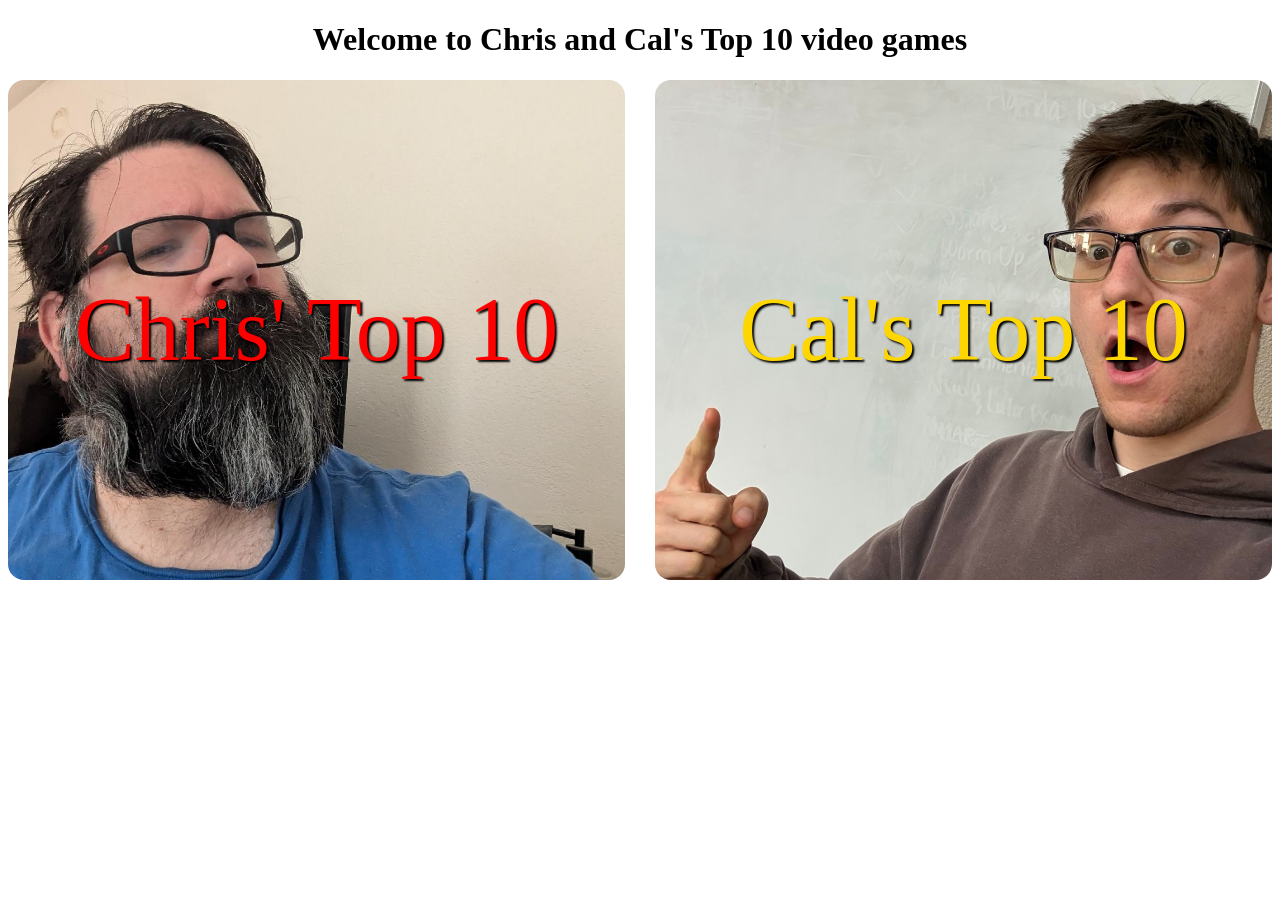
<file: index.html>
<!DOCTYPE html>
<html lang="en">
<head>
    <meta charset="UTF-8">
    <meta name="viewport" content="width=device-width, initial-scale=1.0">
    <title>Top10</title>
    <link rel="stylesheet" href="homePage.css">
</head>
<body>
    <header>
        <h1>Welcome to Chris and Cal's Top 10 video games</h1>
       
        <nav>
            <div id="navigation">
           <div class="navi bigchris"> <a href="pages/chris.html" class="navLink chrisLink">Chris' Top 10</a></div>
            <div class="navi bigcal"> <a href="pages/cal.html" class="navLink calLink">Cal's Top 10</a></div>
            <!-- <div class="navi"> <a href="index.html" class="navLink">Home</a></div> -->
        </div>
        </nav>
        
        
        
    </header>
    
</body>
</html>
</file>
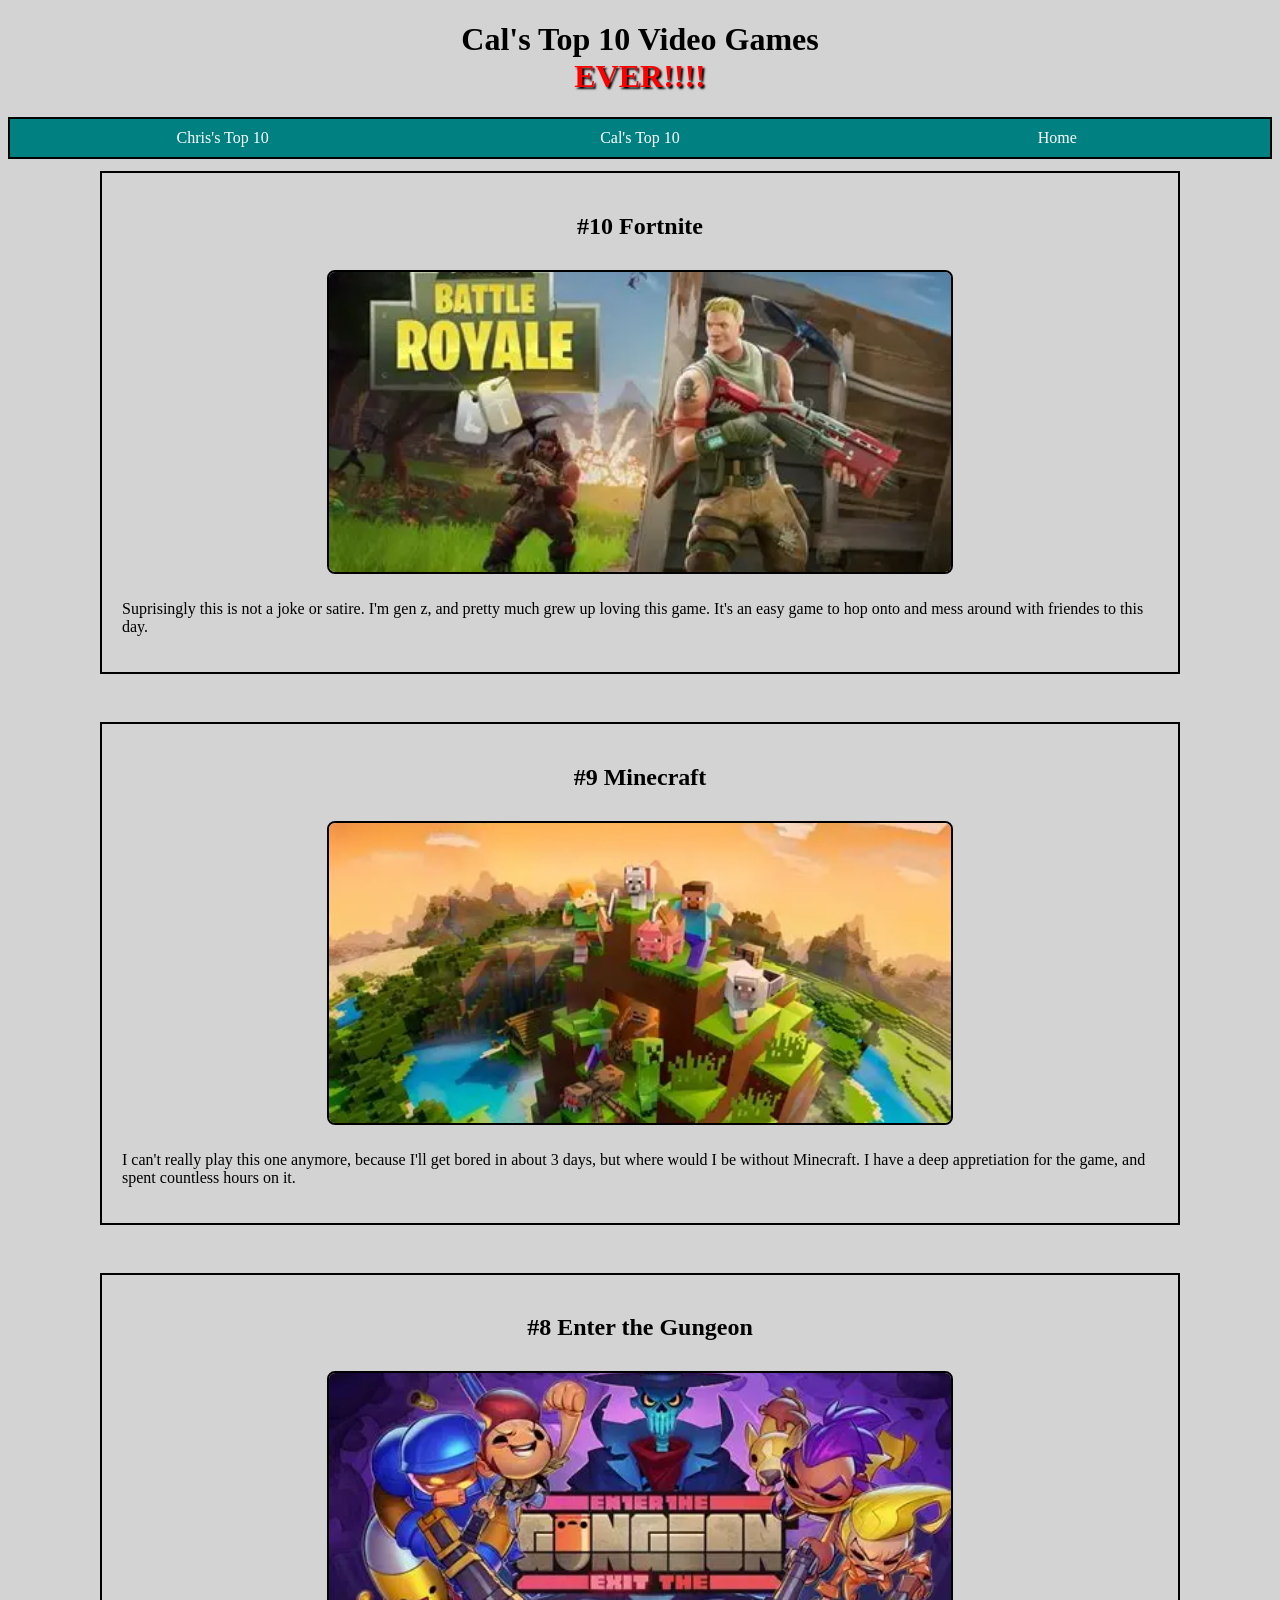
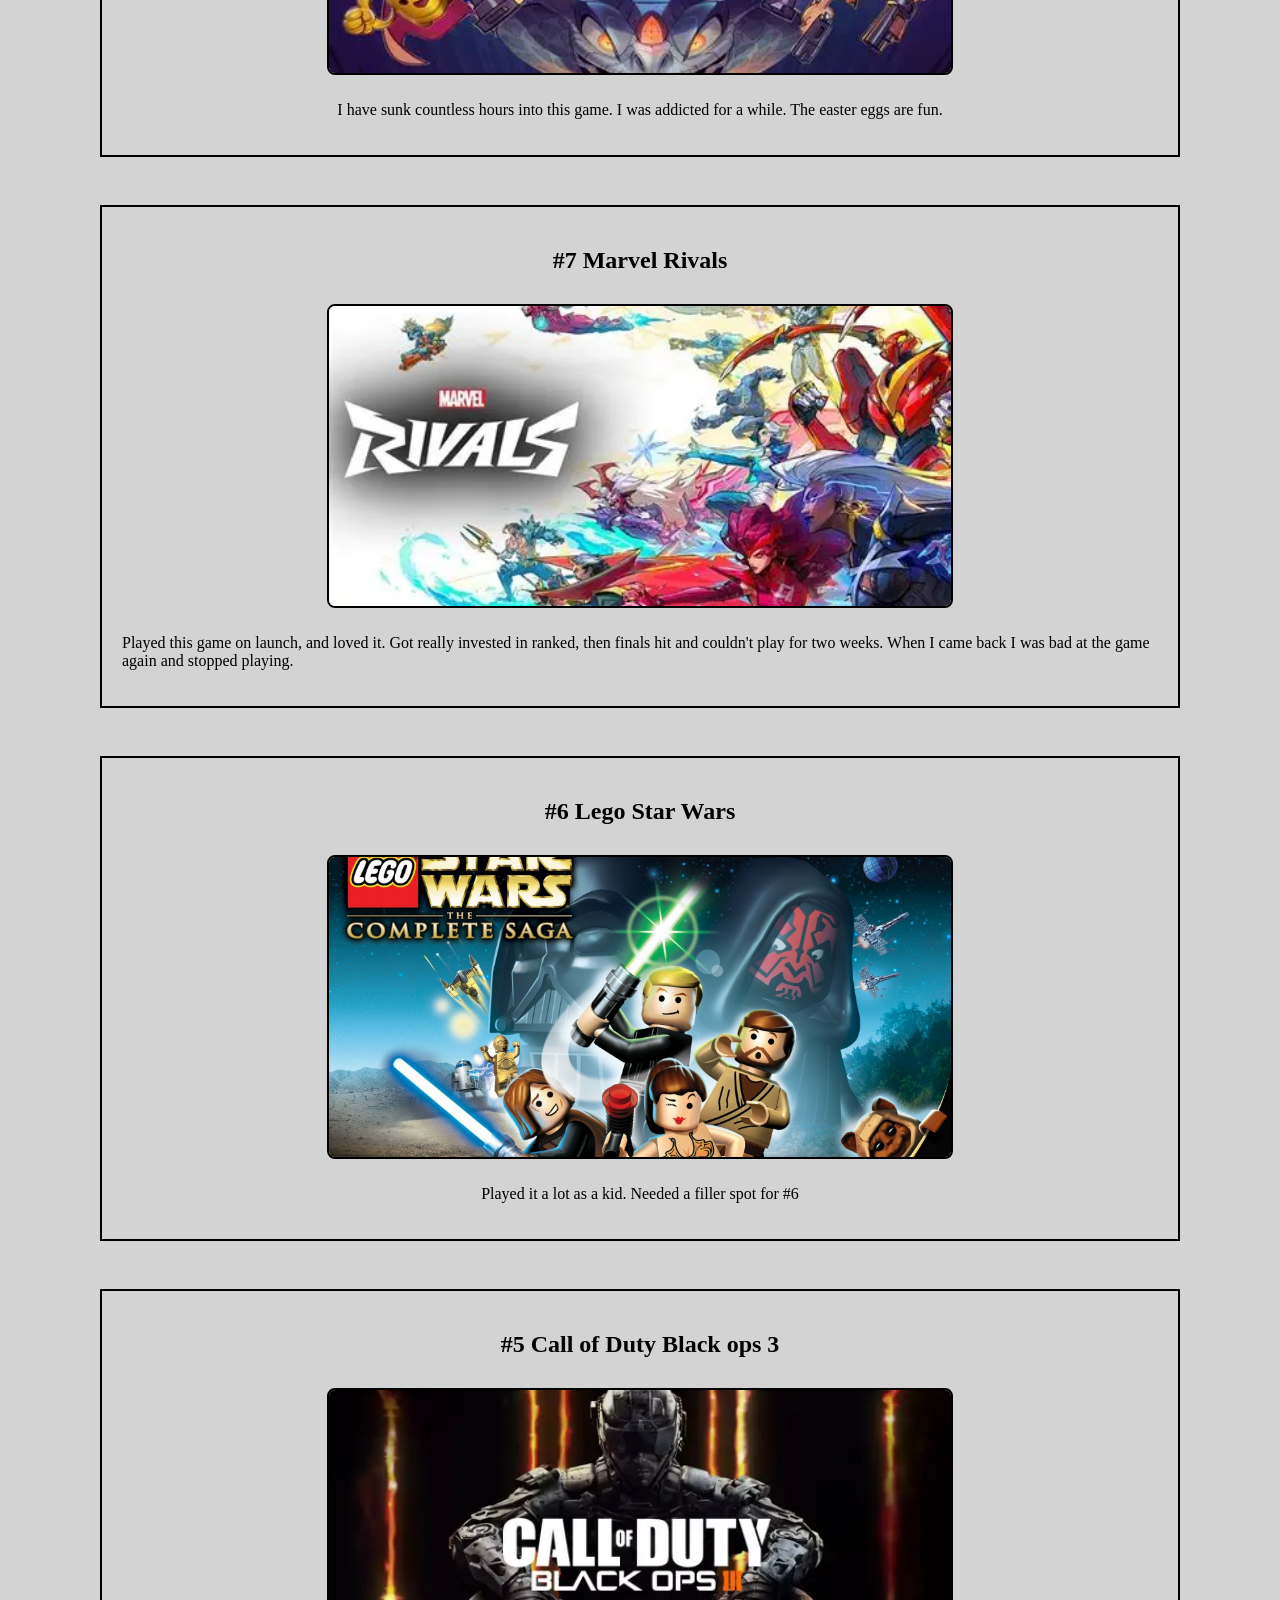
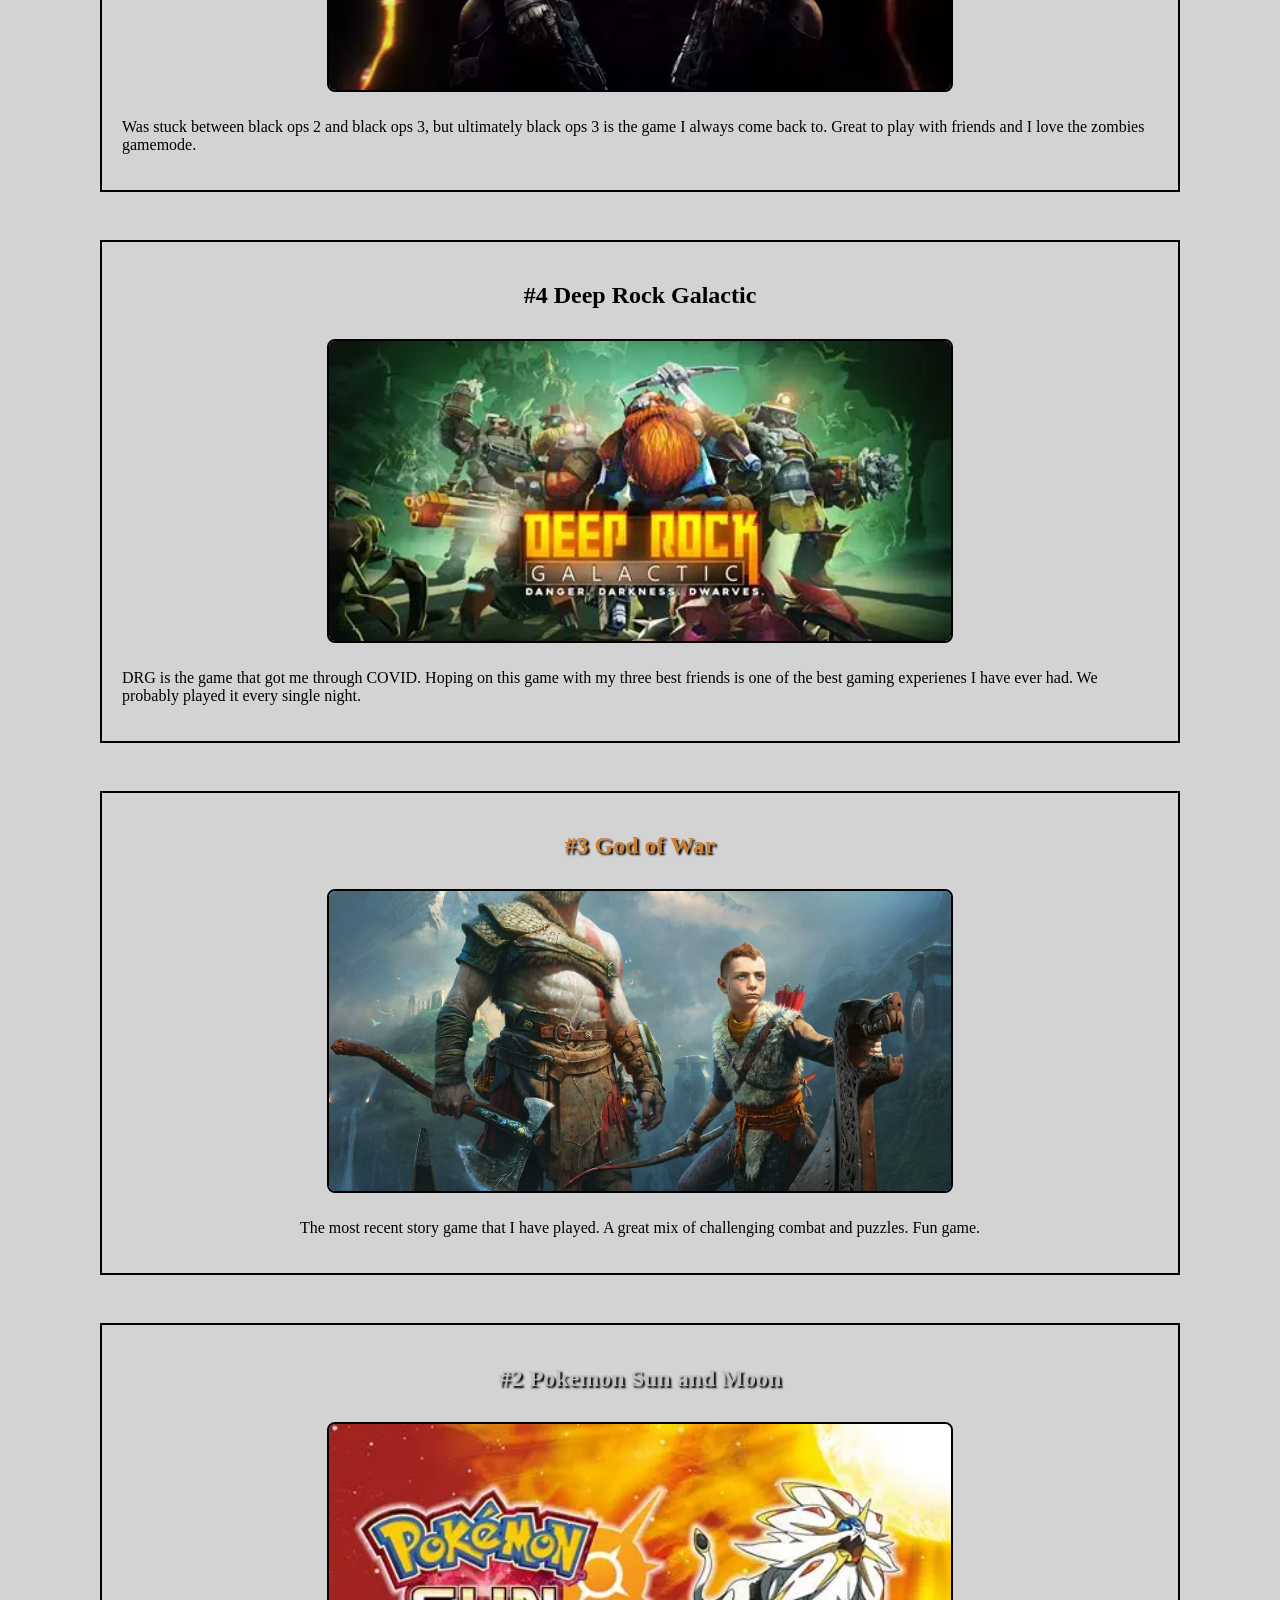
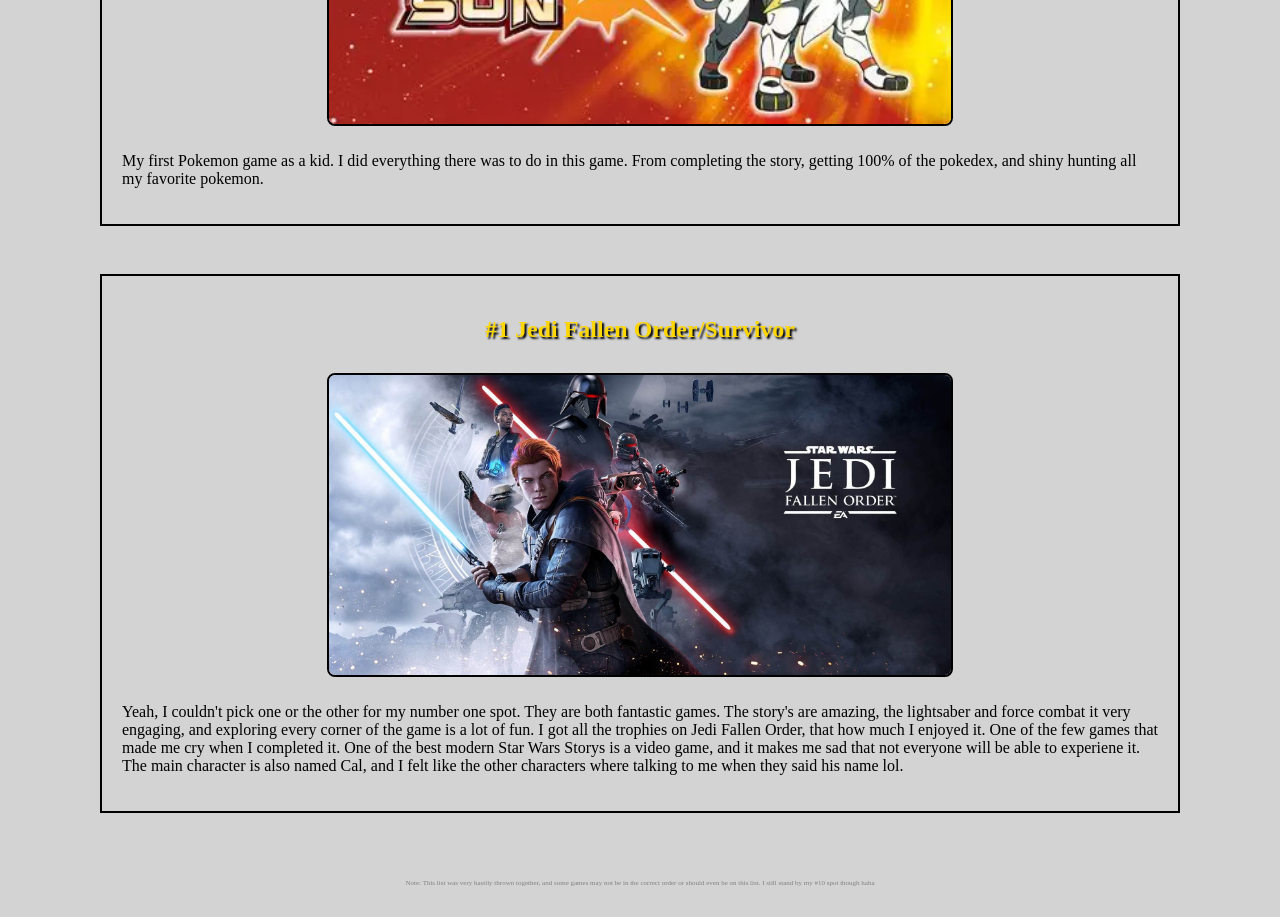
<file: pages/cal.html>
<!DOCTYPE html>
<html lang="en">

<head>
    <meta charset="UTF-8">
    <meta name="viewport" content="width=device-width, initial-scale=1.0">
    <title>CalsTop10</title>
    <link rel="stylesheet" href="../calStyle.css">
</head>

<body>
    <header>
        <h1>Cal's Top 10 Video Games <div id="ever">EVER!!!!</div>
        </h1>
        <div id="navigation">
            <nav>
                <div class="divGrid">
                    <a href="chris.html" class="navLink">Chris's Top 10</a>
                    <a href="cal.html" class="navLink">Cal's Top 10</a>
                    <a href="../index.html" class="navLink">Home</a>
                </div>
            </nav>
        </div>
    </header>
    <main>
        <div class="allTen">
            <div class="card">
                <h2>#10 Fortnite</span></h2>
                <img src="../assets/fortnite.png" alt="Fortnite" class="card-img">
                <p>Suprisingly this is not a joke or satire. I'm gen z, and pretty much grew up loving this game. It's
                    an
                    easy game to hop onto and mess around with friendes to this day.</p>
            </div>
            <div class="card">
                <h2>#9 Minecraft</h2>
                <img src="../assets/minecraft.png" alt="Minecraft" class="card-img">
                <p>I can't really play this one anymore, because I'll get bored in about 3 days, but where would I be
                    without Minecraft. I have a deep appretiation for the game, and spent countless hours on it.</p>
            </div>
            <div class="card">
                <h2>#8 Enter the Gungeon</h2>
                <img src="../assets/gungeon.png" alt="Enter the Gungeon" class="card-img">
                <p>I have sunk countless hours into this game. I was addicted for a while. The easter eggs are fun.</p>
            </div>
            <div class="card">
                <h2>#7 Marvel Rivals</h2>
                <img src="../assets/rivals.png" alt="Marvel Rivals" class="card-img">
                <p>Played this game on launch, and loved it. Got really invested in ranked, then finals hit and couldn't
                    play for two weeks. When I came back I was bad at the game again and stopped playing.</p>
            </div>
            <div class="card">
                <h2>#6 Lego Star Wars</h2>
                <img src="../assets/lego.png" alt="Lego Star Wars" class="card-img">
                <p>Played it a lot as a kid. Needed a filler spot for #6</p>
            </div>
            <div class="card">
                <h2>#5 Call of Duty Black ops 3 </h2>
                <img src="../assets/cod.png" alt="Call of Duty Black ops 3" class="card-img">
                <p>Was stuck between black ops 2 and black ops 3, but ultimately black ops 3 is the game I always come
                    back
                    to. Great to play with friends and I love the zombies gamemode.</p>
            </div>
            <div class="card">
                <h2>#4 Deep Rock Galactic</h2>
                <img src="../assets/deeprock.png" alt="Deep Rock Galactic" class="card-img">
                <p>DRG is the game that got me through COVID. Hoping on this game with my three best friends is one of
                    the
                    best gaming experienes I have ever had. We probably played it every single night. </p>
            </div>
            <div class="card">
                <h2 id="three">#3 God of War</h2>
                <img src="../assets/godofwar.png" alt="God of War" class="card-img">
                <p> The most recent story game that I have played. A great mix of challenging combat and puzzles. Fun
                    game.</p>
            </div>
            <div class="card">
                <h2 id="two">#2 Pokemon Sun and Moon</h2>
                <img src="../assets/pokemon.png" alt="Pokemon Sun and Moon" class="card-img">
                <p>My first Pokemon game as a kid. I did everything there was to do in this game. From completing the
                    story, getting 100% of the pokedex, and shiny hunting all my favorite pokemon.</p>
            </div>
            <div class="card">
                <h2 id="one">#1 Jedi Fallen Order/Survivor</h2>
                <img src="../assets/jedi.png" alt="Jedi Fallen Order/Survivor" class="card-img">
                <p>Yeah, I couldn't pick one or the other for my number one spot. They are both fantastic games. The
                    story's are amazing, the lightsaber and force combat it very engaging, and exploring every corner of
                    the game is a lot of fun. I got all the trophies on Jedi Fallen Order, that how much I enjoyed it.
                    One of the few games that made me cry when I completed it. One of the best modern Star Wars Storys
                    is a video game, and it makes me sad that not everyone will be able to experiene it. The main
                    character is also named Cal, and I felt like the other characters where talking to me when they said
                    his name lol.</p>
            </div>

            <footer >
                <p>Note: This list was very hastily thrown together, and some games may not be in the correct order or
                    should
                    even be on this list. I still stand by my #10 spot though haha</p>
            </footer>
        </div>
    </main>

</body>

</html>
</file>
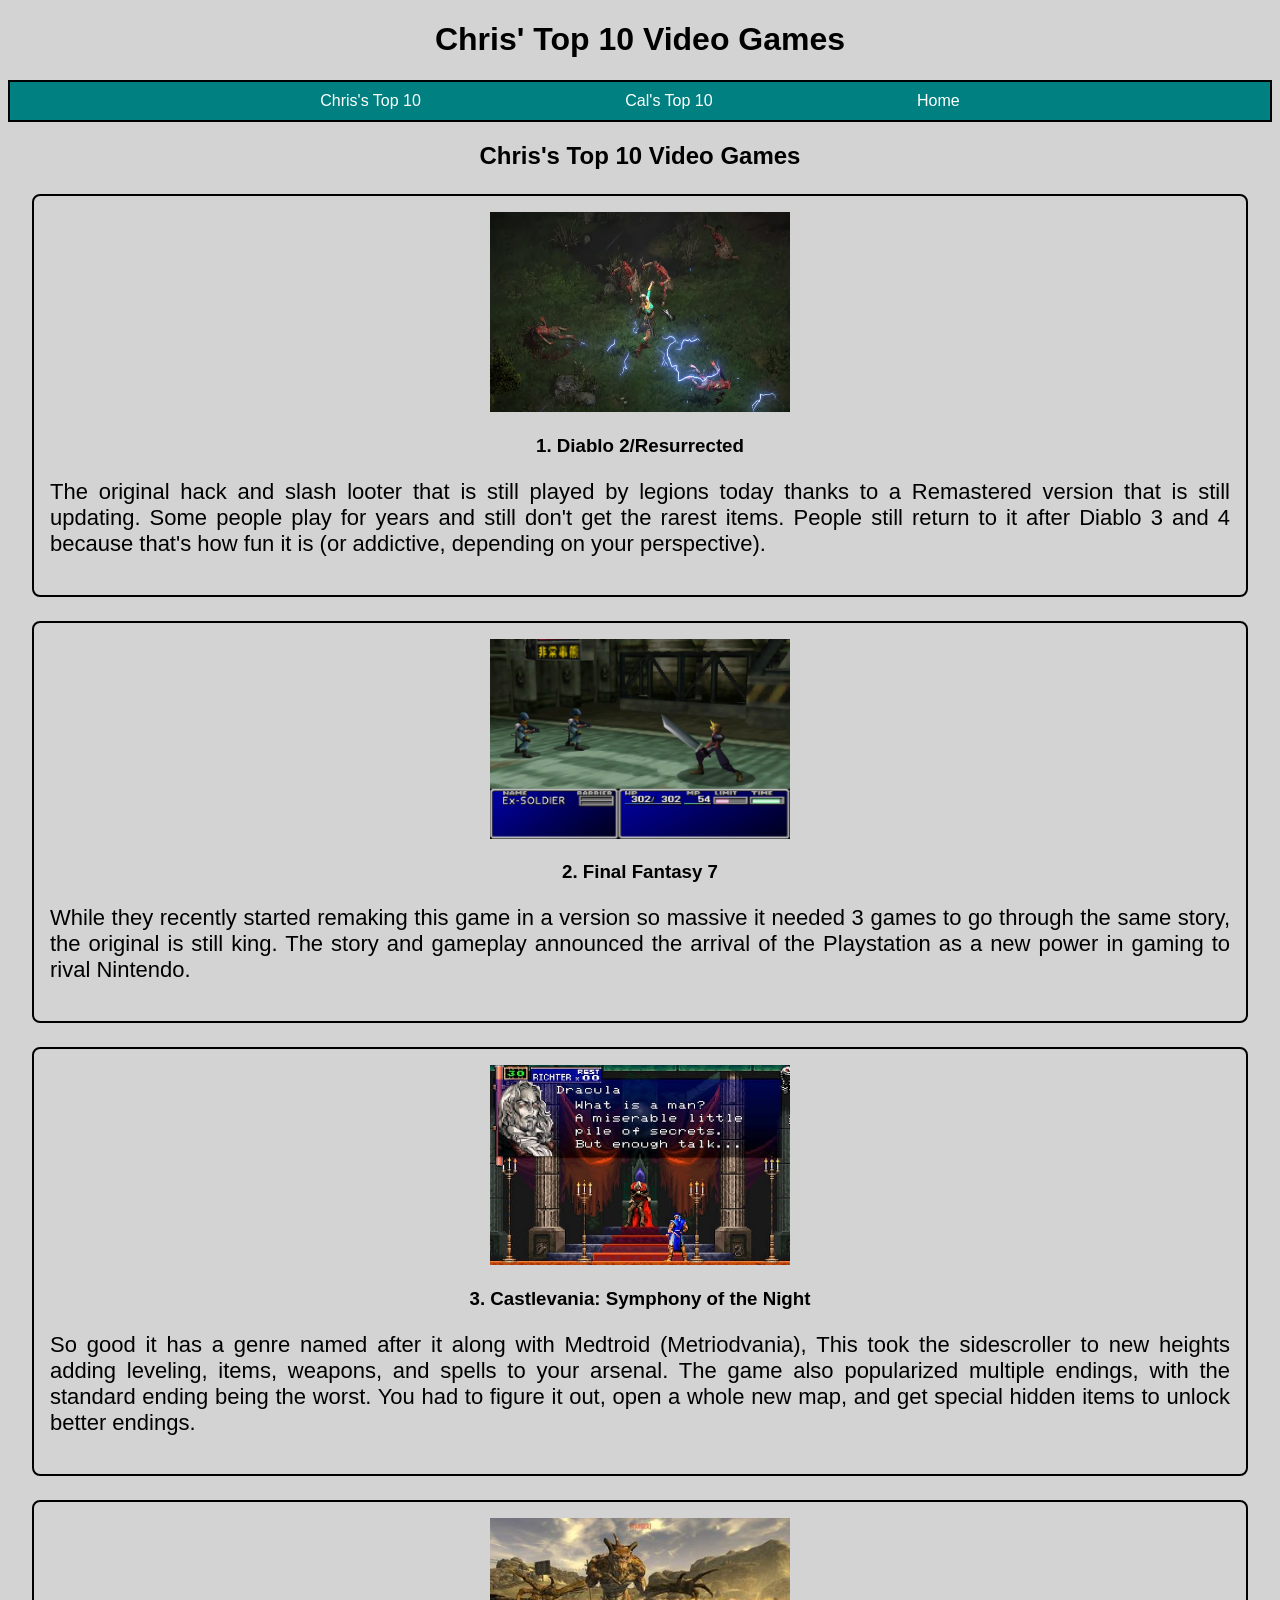
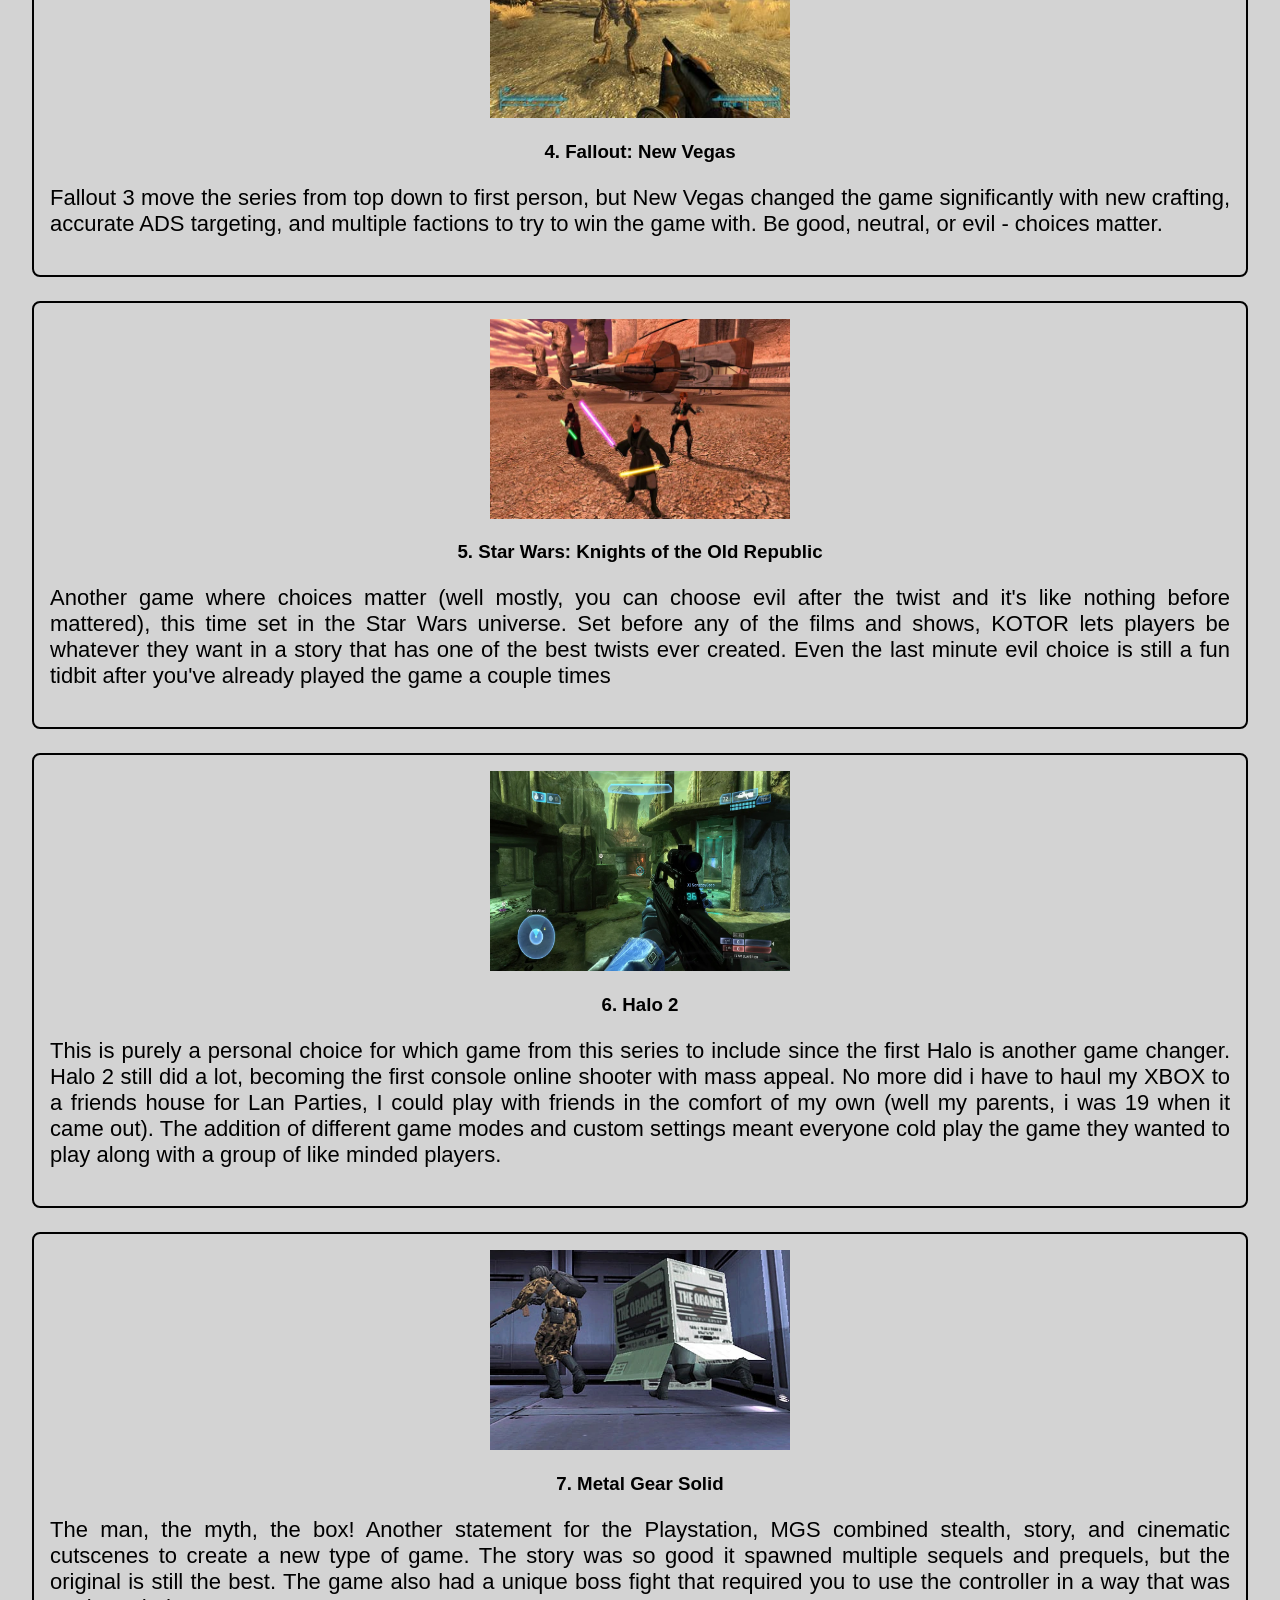
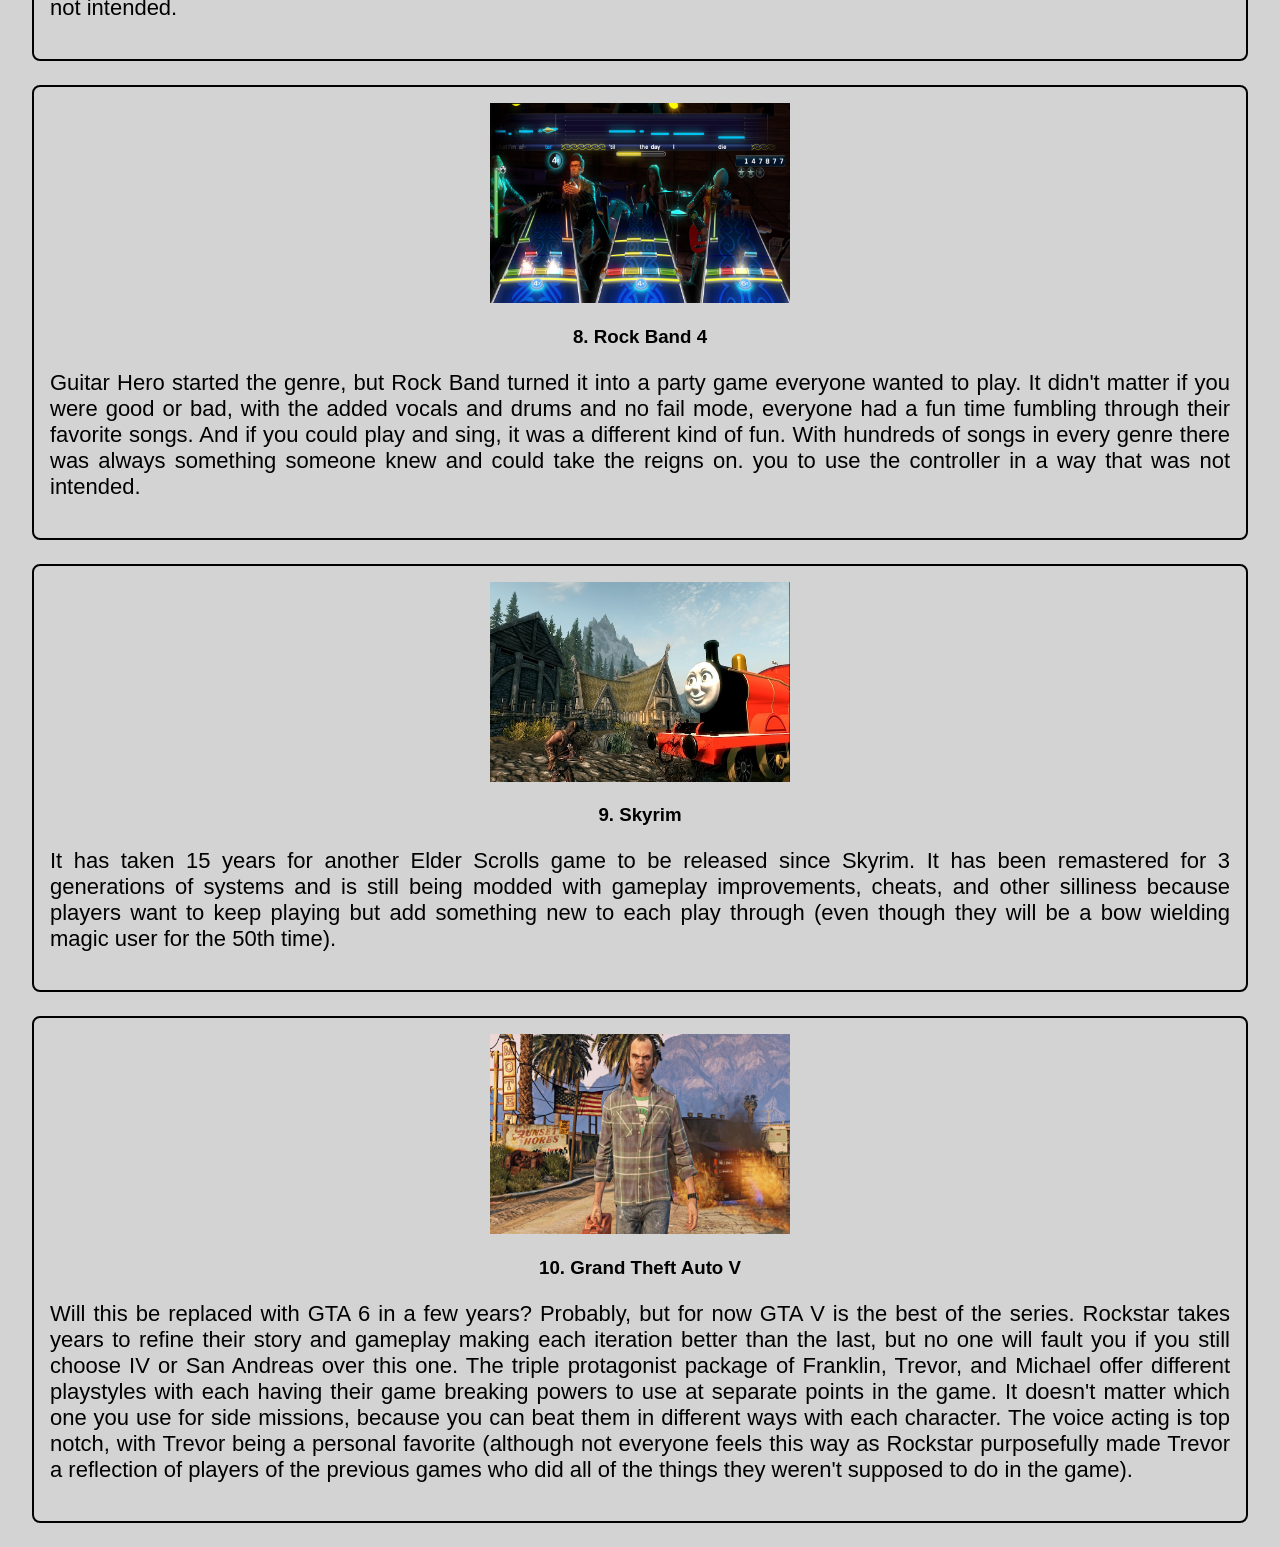
<file: pages/chris.html>
<!doctype html>
<html lang="en">
  <head>
    <meta charset="UTF-8" />
    <meta name="viewport" content="width=device-width, initial-scale=1.0" />
    <title>Chris' Top 10</title>
    <link rel="stylesheet" href="../ChrisStyles/chrisstyles.css" />
  </head>
  <body>
    <header>
      <h1>Chris' Top 10 Video Games</h1>
      <div id="navigation">
        <nav>
          <a href="chris.html" class="navLink">Chris's Top 10</a>
          <a href="cal.html" class="navLink">Cal's Top 10</a>
          <a href="../index.html" class="navLink">Home</a>
        </nav>
      </div>
    </header>

    <main>
      <h2>Chris's Top 10 Video Games</h2>

      <div class="card">
        <img
          src="../ChrisAssets/d2.png"
          alt="screenshot of Diablo 2 gameplay featuring the Sorceress"
          width="300"
          height="200"
        />
        <h3>1. Diablo 2/Resurrected</h3>
        <p>
          The original hack and slash looter that is still played by legions
          today thanks to a Remastered version that is still updating. Some
          people play for years and still don't get the rarest items. People
          still return to it after Diablo 3 and 4 because that's how fun it is
          (or addictive, depending on your perspective).
        </p>
      </div>

      <div class="card">
        <img
          src="../ChrisAssets/ff7.png"
          alt="screenshot of Final Fantasy 7 gameplay fight with Cloud"
          width="300"
          height="200"
        />
        <h3>2. Final Fantasy 7</h3>
        <p>
          While they recently started remaking this game in a version so massive
          it needed 3 games to go through the same story, the original is still
          king. The story and gameplay announced the arrival of the Playstation
          as a new power in gaming to rival Nintendo.
        </p>
      </div>
      <div class="card">
        <img
          src="../ChrisAssets/sotn.jpg"
          alt="screenshot of Castlevania: Symphony of the Night's famous Dracula dialogue"
          width="300"
          height="200"
        />
        <h3>3. Castlevania: Symphony of the Night</h3>
        <p>
          So good it has a genre named after it along with Medtroid
          (Metriodvania), This took the sidescroller to new heights adding
          leveling, items, weapons, and spells to your arsenal. The game also
          popularized multiple endings, with the standard ending being the
          worst. You had to figure it out, open a whole new map, and get special
          hidden items to unlock better endings.
        </p>
      </div>
      <div class="card">
        <img
          src="../ChrisAssets/fnv.jpg"
          alt="screenshot of Fallout: New Vegas gameplay of a Deathclaw charging the player"
          width="300"
          height="200"
        />
        <h3>4. Fallout: New Vegas</h3>
        <p>
          Fallout 3 move the series from top down to first person, but New Vegas
          changed the game significantly with new crafting, accurate ADS
          targeting, and multiple factions to try to win the game with. Be good,
          neutral, or evil - choices matter.
        </p>
      </div>
      <div class="card">
        <img
          src="../ChrisAssets/kotor.png"
          alt="screenshot of Star Wars: Knights of the Old Republic gameplay with the player dual wielding lightsabers"
          width="300"
          height="200"
        />
        <h3>5. Star Wars: Knights of the Old Republic</h3>
        <p>
          Another game where choices matter (well mostly, you can choose evil
          after the twist and it's like nothing before mattered), this time set
          in the Star Wars universe. Set before any of the films and shows,
          KOTOR lets players be whatever they want in a story that has one of
          the best twists ever created. Even the last minute evil choice is
          still a fun tidbit after you've already played the game a couple times
        </p>
      </div>

      <div class="card">
        <img
          src="../ChrisAssets/halo2.png"
          alt="screenshot of Halo 2 multiplayer gameplay"
          width="300"
          height="200"
        />
        <h3>6. Halo 2</h3>
        <p>
          This is purely a personal choice for which game from this series to
          include since the first Halo is another game changer. Halo 2 still did
          a lot, becoming the first console online shooter with mass appeal. No
          more did i have to haul my XBOX to a friends house for Lan Parties, I
          could play with friends in the comfort of my own (well my parents, i
          was 19 when it came out). The addition of different game modes and
          custom settings meant everyone cold play the game they wanted to play
          along with a group of like minded players.
        </p>
      </div>
      <div class="card">
        <img
          src="../ChrisAssets/mgs.png"
          alt="screenshot of Solid Snake sneaking up on a guard disguised as a box gameplay"
          width="300"
          height="200"
        />
        <h3>7. Metal Gear Solid</h3>
        <p>
          The man, the myth, the box! Another statement for the Playstation, MGS
          combined stealth, story, and cinematic cutscenes to create a new type
          of game. The story was so good it spawned multiple sequels and
          prequels, but the original is still the best. The game also had a
          unique boss fight that required you to use the controller in a way
          that was not intended.
        </p>
      </div>
      <div class="card">
        <img
          src="../ChrisAssets/rockband.jpg"
          alt="screenshot of Rockband 4 gamplay with all 4 instruments being played"
          width="300"
          height="200"
        />
        <h3>8. Rock Band 4</h3>
        <p>
          Guitar Hero started the genre, but Rock Band turned it into a party
          game everyone wanted to play. It didn't matter if you were good or
          bad, with the added vocals and drums and no fail mode, everyone had a
          fun time fumbling through their favorite songs. And if you could play
          and sing, it was a different kind of fun. With hundreds of songs in
          every genre there was always something someone knew and could take the
          reigns on. you to use the controller in a way that was not intended.
        </p>
      </div>
      <div class="card">
        <img
          src="../ChrisAssets/skyrim.jpg"
          alt="screenshot of Skyrim with the Thomas the Tank Engine mod that replaces dragons with Thomas the Tank Engine"
          width="300"
          height="200"
        />
        <h3>9. Skyrim</h3>
        <p>
          It has taken 15 years for another Elder Scrolls game to be released
          since Skyrim. It has been remastered for 3 generations of systems and
          is still being modded with gameplay improvements, cheats, and other
          silliness because players want to keep playing but add something new
          to each play through (even though they will be a bow wielding magic
          user for the 50th time).
        </p>
      </div>
      <div class="card">
        <img
          src="../ChrisAssets/gta5.jpg"
          alt="screenshot of Grand Theft Auto V's Trevor walking away from a van he set on fire"
          width="300"
          height="200"
        />
        <h3>10. Grand Theft Auto V</h3>
        <p>
          Will this be replaced with GTA 6 in a few years? Probably, but for now
          GTA V is the best of the series. Rockstar takes years to refine their
          story and gameplay making each iteration better than the last, but no
          one will fault you if you still choose IV or San Andreas over this
          one. The triple protagonist package of Franklin, Trevor, and Michael
          offer different playstyles with each having their game breaking powers
          to use at separate points in the game. It doesn't matter which one you
          use for side missions, because you can beat them in different ways
          with each character. The voice acting is top notch, with Trevor being
          a personal favorite (although not everyone feels this way as Rockstar
          purposefully made Trevor a reflection of players of the previous games
          who did all of the things they weren't supposed to do in the game). 
        </p>
      </div>
    </main>
  </body>
</html>
</file>
<file: homePage.css>
#navigation {
    
    display: grid;
    grid-template-columns: repeat(2, 1fr);
    grid-auto-rows: 500px; 
    gap: 30px;
   
}
.navi{
    background-color: teal;
    color: white;
    padding: 24px;
    border-radius: 16px;
    font-size: 90px;
}
.navLink {
  display: flex; 
    text-decoration: none;
    color: white;
    justify-content: center;
    align-items: center; 
    height: 100%;
   
  
    
    flex-wrap: wrap;
    
    
}
.bigcal{
    background-image: url("assets/callenPoint.png"); 
    background-size: cover;
    background-position: center;
   
}
.bigchris{
    background-image: url("ChrisAssets/chris.jpg"); 
    background-size: cover;
    background-position: center;
   
}

header{

    text-align: center; 

}
.calLink{
    color: gold; 
    text-shadow: 2px 2px 2px black;
}

.chrisLink{
    color: red;
    text-shadow: 2px 2px 2px black;
}
</file>
<file: calStyle.css>
body {
    background-color: lightgrey;
}

h1 {
    text-align: center;
}

h2 {
    text-align: center;
}




footer {
    font-size: 7px;
    color: grey;
     padding: 10px;
     margin: 1px;
     margin-left: 80px;
     margin-right: 80px; 
     align-items: center; 
    
    display: flex;
    
    flex-wrap: wrap; 
    flex-direction: column; 
   
   
}

#one {
    color: gold;
    text-shadow: 2px 2px 2px black;
}

#two {
    color: silver;
    text-shadow: 2px 2px 2px black;
}

#three {
    color: #cd7f32;
    text-shadow: 2px 2px 2px black;
}

.card {
    border: 2px solid black;
    padding: 20px;
     margin: 24px;
     margin-left: 80px;
     margin-right: 80px; 
     align-items: center; 
    
    display: flex;
    
    flex-wrap: wrap; 
    flex-direction: column; 
    margin-top: auto; 
}

img {
    border: 2px solid black;
    display: block;
    margin: 10px auto;
}

#navigation {
    
    justify-content: space-between;
    gap: 24px;
    padding: 10px;
    align-items: center;
    background-color: teal;
    text-align: center;
   flex-wrap: wrap; 
   border: 2px solid black;
   
}
.navLink {
  
    text-decoration: none;
    color: white;
    
    gap: 12px; 
    
}
.divGrid{
     display: grid;
    grid-template-columns: 1fr 1fr 1fr;
    gap: 12px; 
}
#ever{
    color: red;
    text-shadow: 2px 2px 2px black;
}
.card-img{
    width: 60%;
    height: 300px;
    border-radius: 8px;
    object-fit: cover; 

}
.allTen{
    display: grid;
    grid-template-rows: repeat(10, 1fr), 1%;
    gap: 24px; 
    margin: 12px;
    
}
</file>
<file: ChrisStyles/chrisstyles.css>
body {
    background-color: lightgrey;
    font-family:Arial, Helvetica, sans-serif;
}

h1 {
    text-align: center;
}

h2 {
    text-align: center;
}

p{text-align: center;
text-align: justify;
font-size: 22px;}

.card {background-color: lightgrey;
padding: 16px;
border: 2px solid black;
margin: 24px;
align-items: center;
text-align: center;
border-radius: 8px;
}

#navigation {
    
    justify-content: space-between;
    gap: 24px;
    padding: 10px;
    align-items: center;
    background-color: teal;
    text-align: center;
   flex-wrap: wrap; 
   border: 2px solid black;
   
}

.navLink {
  
    text-decoration: none;
    color: white;
    justify-content: space-between;
    padding: 100px;
    
    
}
</file>
